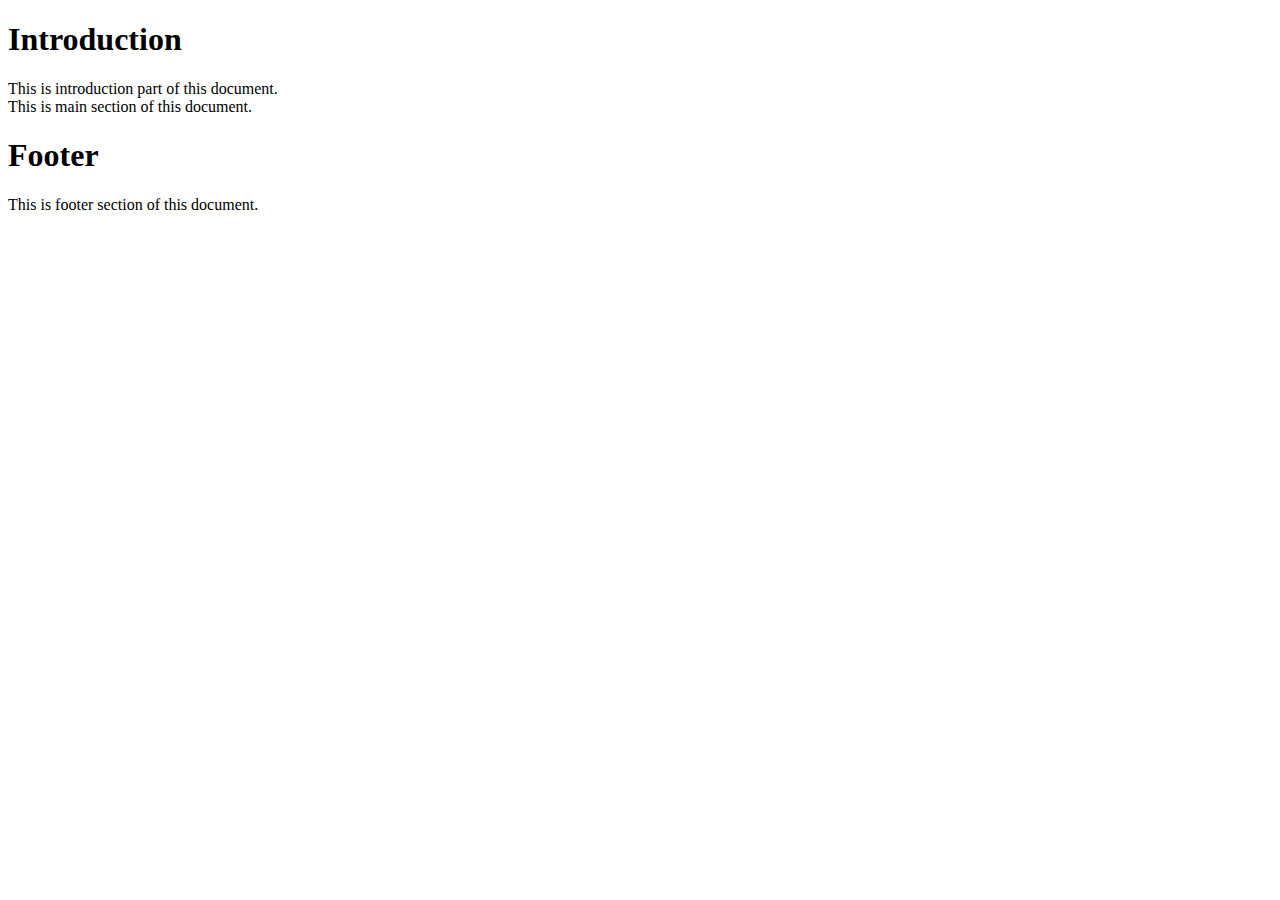
<file: 01-experiment1/index.html>
<!DOCTYPE html>
<html>

<head>
  <meta charset="UTF-8" />
  <title>This is the title</title>
  <meta name="description" content="This is an example html page" />
</head>

<body>
  <div id="intro">
    <h1>Introduction</h1>
    This is introduction part of this document.
  </div>

  <div id="main">This is main section of this document.</div>

  <div id="footer">
    <h1>Footer</h1>
    This is footer section of this document.
  </div>
</body>

</html>
</file>
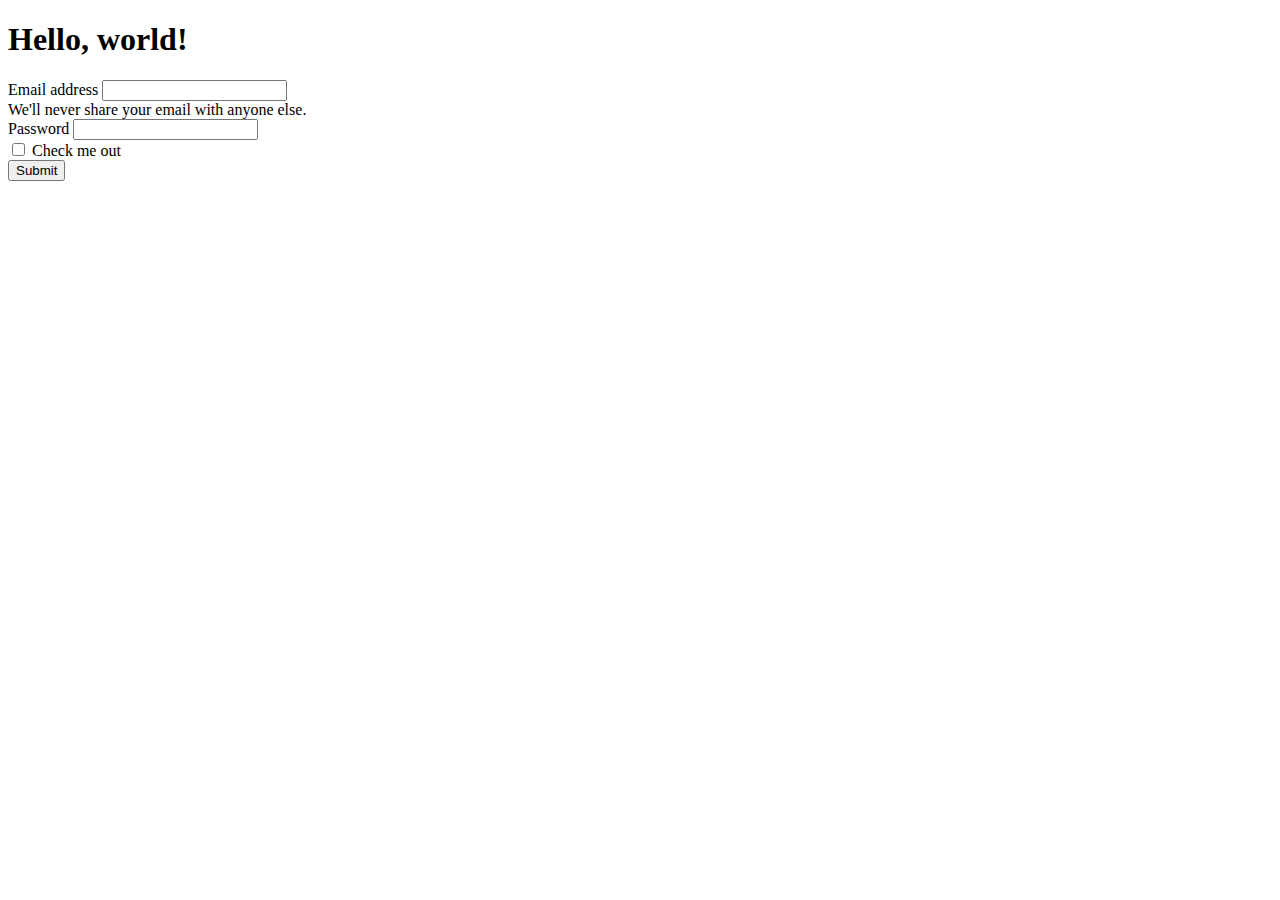
<file: 01-experiment1/bootstrap_test.html>
<!doctype html>
<html lang="en">
  <head>
    <meta charset="utf-8">
    <meta name="viewport" content="width=device-width, initial-scale=1">

    <!-- Bootstrap CSS -->
    <link href="https://cdn.jsdelivr.net/npm/bootstrap@5.1.0/dist/css/bootstrap.min.css" rel="stylesheet" integrity="sha384-KyZXEAg3QhqLMpG8r+8fhAXLRk2vvoC2f3B09zVXn8CA5QIVfZOJ3BCsw2P0p/We" crossorigin="anonymous">

    <title>Welcome</title>
  </head>
  <body>
    <h1>Hello, world!</h1>


<div class="container">

<form>
<div class="row">
      <div class="col-4 border">

        <label for="exampleInputEmail1" class="form-label">Email address</label>
        <input type="email" class="form-control" id="exampleInputEmail1" aria-describedby="emailHelp">

        <div id="emailHelp" class="form-text">We'll never share your email with anyone else.</div>

      </div>

      <div class="col-4 border">
        <label for="exampleInputPassword1" class="form-label">Password</label>
        <input type="password" class="form-control" id="exampleInputPassword1">
      </div>

      <div class="col-2 form-check border">

        <input type="checkbox" class="form-check-input" id="exampleCheck1">
        <label class="form-check-label" for="exampleCheck1">Check me out</label>


      </div>
	<div class="col-2 border">
	      <button type="submit" class="btn btn-success" data-bs-toggle="tooltip" data-bs-placement="left" title="Please click to login.">Submit</button>
	</div>

</div>
</form>

</div>


    <script src="https://cdn.jsdelivr.net/npm/bootstrap@5.1.0/dist/js/bootstrap.bundle.min.js" integrity="sha384-U1DAWAznBHeqEIlVSCgzq+c9gqGAJn5c/t99JyeKa9xxaYpSvHU5awsuZVVFIhvj" crossorigin="anonymous"></script>    
  </body>
</html>
</file>
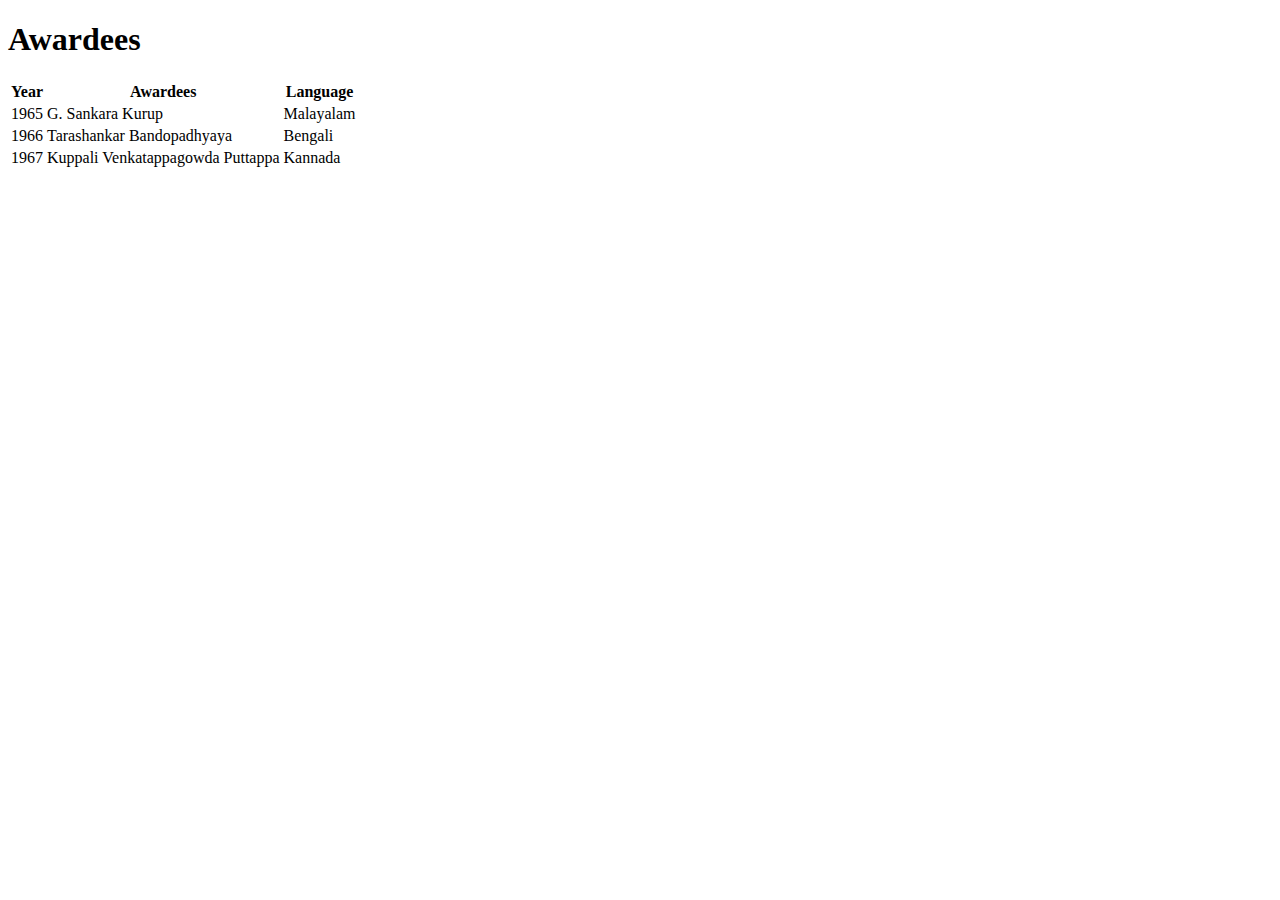
<file: 02-experiment-templates/janapith.html>
<!DOCTYPE html>
<head>
        <meta charset="UTF-8"/>
        <title> Jnanpith </title>
        <meta name="description" content="This page lists Jnanpith Awardees"/>
</head>
<body>
     <h1> Awardees </h1>
    <table>
        <thead>
            <tr>
              <th>Year</th>
              <th>Awardees</th>
              <th>Language</th>
          </tr>
        </thead>
        <tbody>
            
            <tr>
                <td>1965</td>
                <td>G. Sankara Kurup</td>
                <td>Malayalam</td>
            </tr>
            
            <tr>
                <td>1966</td>
                <td>Tarashankar Bandopadhyaya</td>
                <td>Bengali</td>
            </tr>
            
            <tr>
                <td>1967</td>
                <td>Kuppali Venkatappagowda Puttappa</td>
                <td>Kannada</td>
            </tr>
            
          </tr>
        </tbody>
    </table>                    
</body>
</html>
</file>
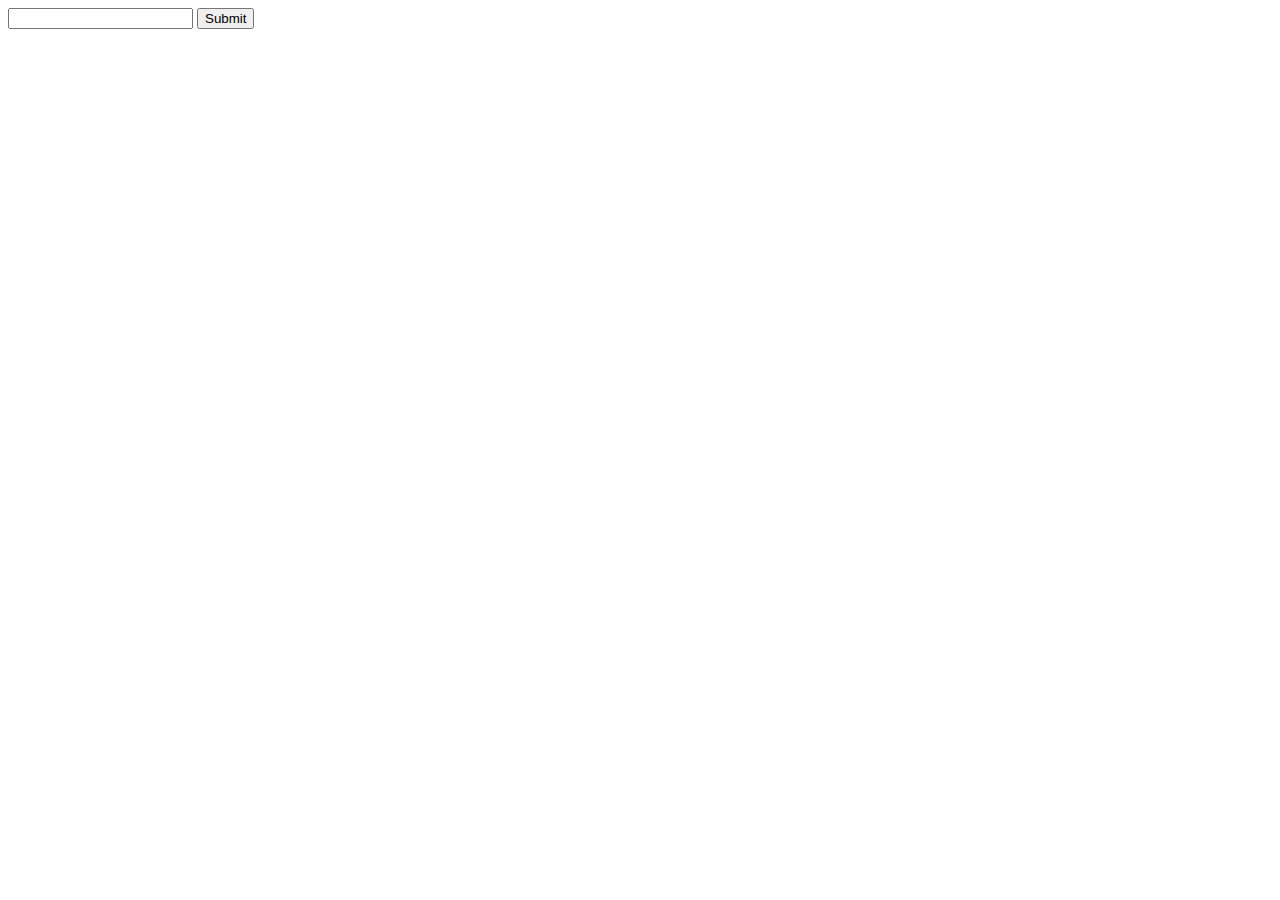
<file: 03-experiment-simple-flask-app/templates/get_details.html>
<!DOCTYPE html>
<html>
<head>
    <meta charset="utf-8">
    <title>What's your name</title>
</head>
<body>
    <form method="POST">
        <input type="text" name="name"/>
        <input type="submit" name="Go"/>
    </form>
</body>
</html>
</file>
